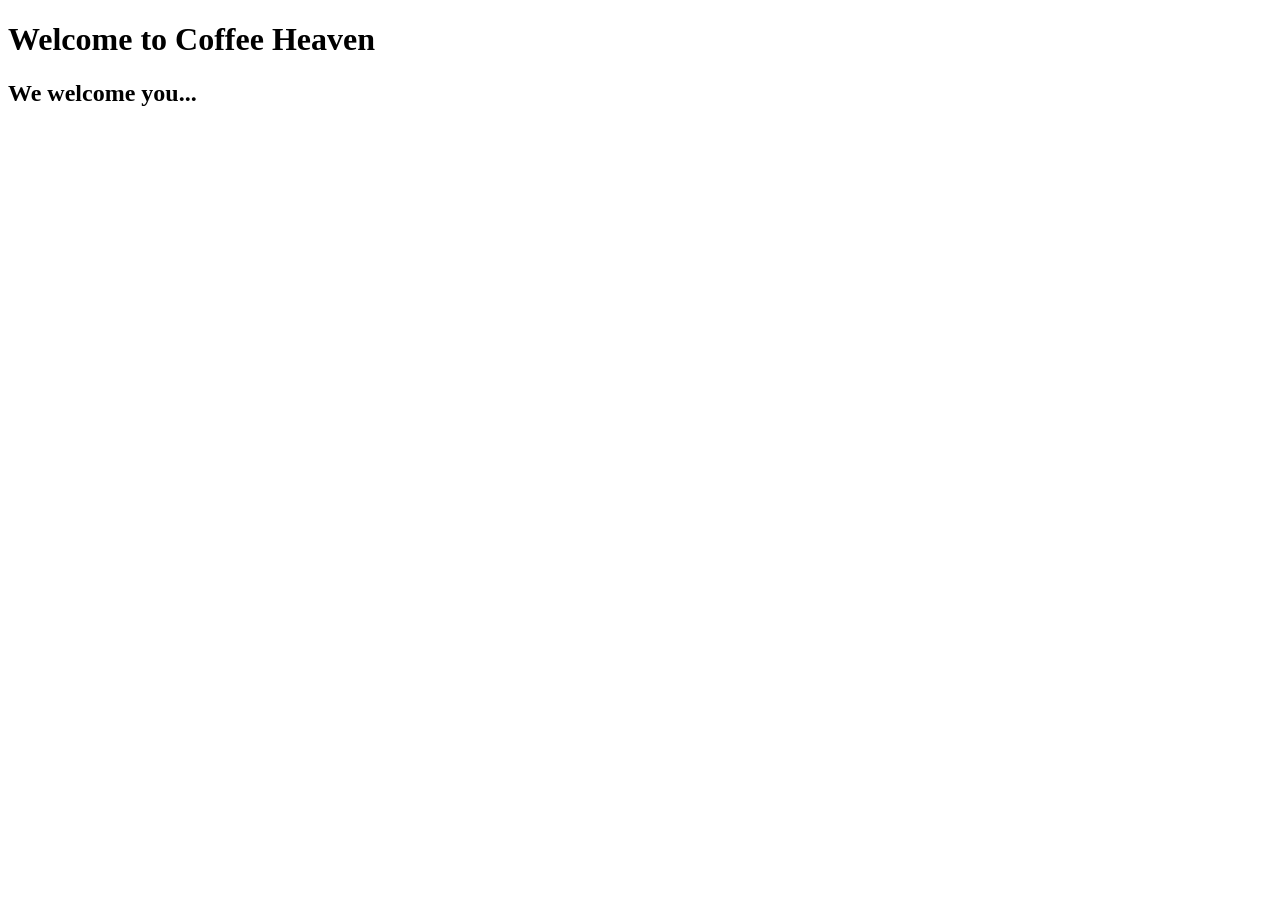
<file: index.html>
<!DOCTYPE html>
<html lang="en">
<head>
    <meta charset="UTF-8">
    <meta name="viewport" content="width=device-width, initial-scale=1.0">
    <title>Coffee Heaven</title>
</head>
<body>
    <h1>Welcome to Coffee Heaven</h1>
    <h2>We welcome you...</h2>
</body>
</html>
</file>
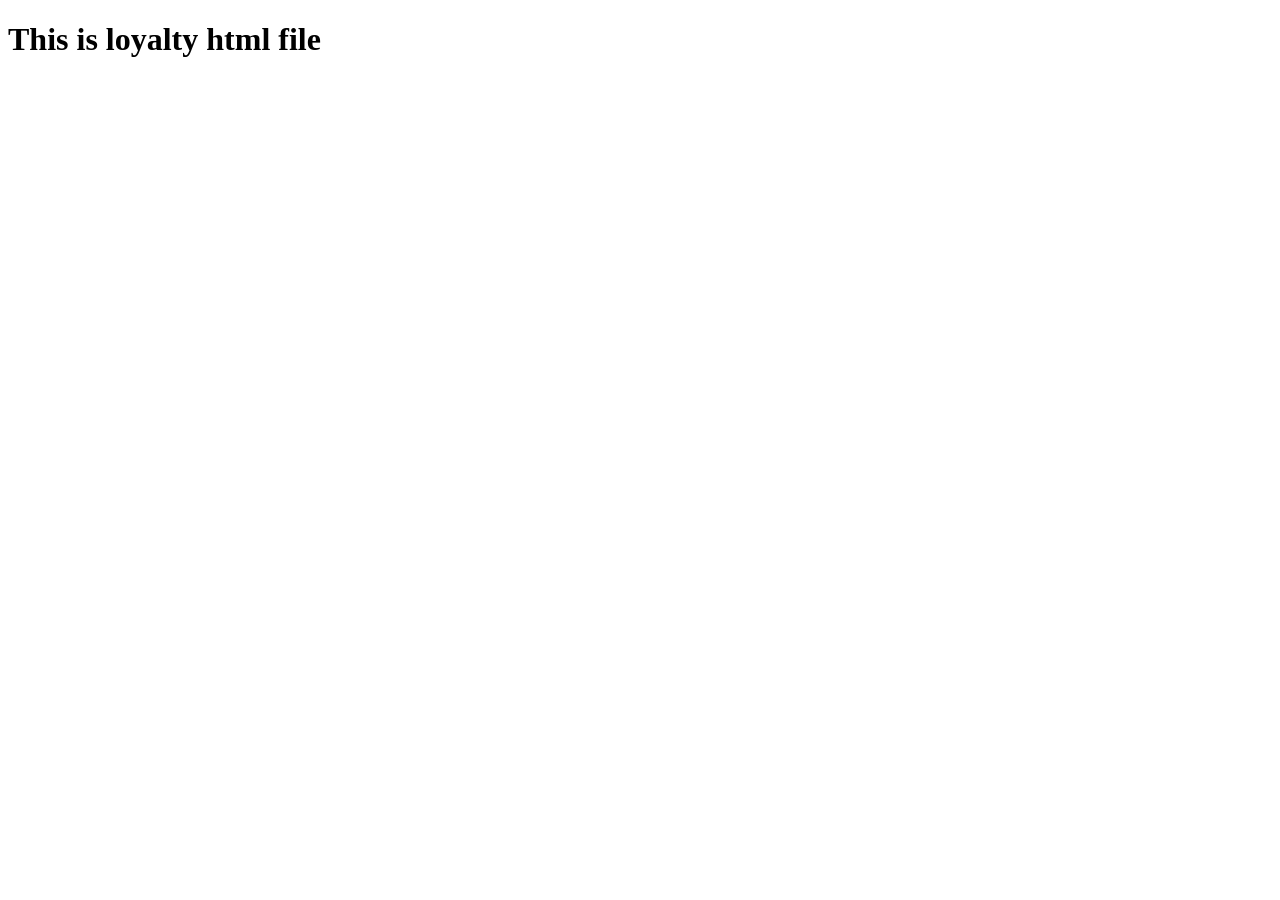
<file: loyalty.html>
<!DOCTYPE html>
<html lang="en">
<head>
    <meta charset="UTF-8">
    <meta name="viewport" content="width=device-width, initial-scale=1.0">
    <title>Document</title>
</head>
<body>
    <h1>This is loyalty html file</h1>
</body>
</html>
</file>
